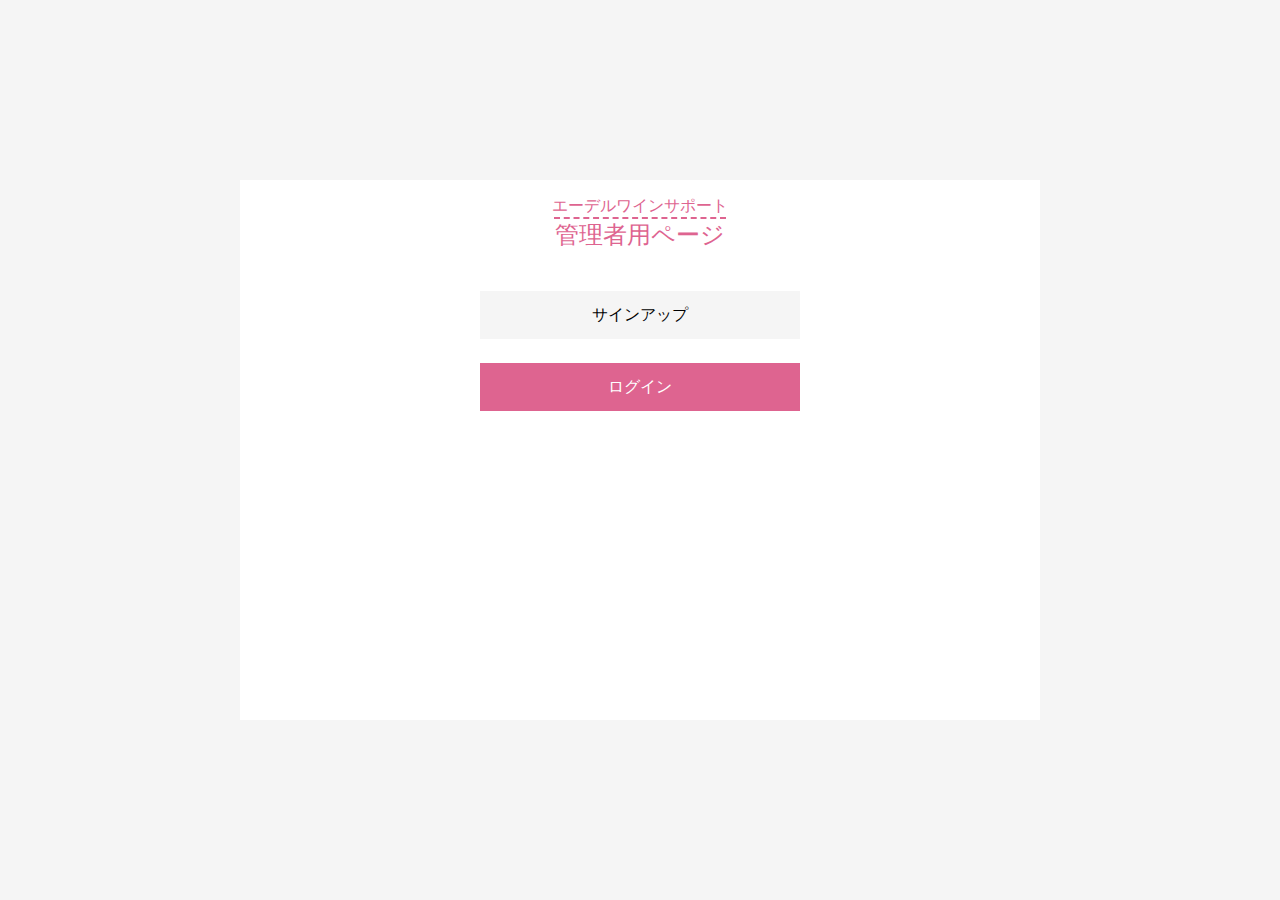
<file: adminhtml/admin_home.html>
<!-- php -->






<!-- html -->
<!DOCTYPE html>
<html lang="en">
<head>
    <meta charset="UTF-8">
    <meta name="viewport" content="width=device-width, initial-scale=1.0">
    <link rel="stylesheet" href="../adminCss/admin_home.css">
    <title>開発者</title>
</head>
<body class="bg_gray">
    <div class="content_center">
        <div class="m-2">
            <p class="size_16" >エーデルワインサポート</p>
            <p class="top_border size_24">管理者用ページ</p>
        </div>

        <div class="signUp">
            <a href="./admin_signup.html">サインアップ</a>
        </div>
        <div class="signIn">
            <a href="./admin_login.html">ログイン</a>
        </div>
    </div>
</body>
</html>
</file>
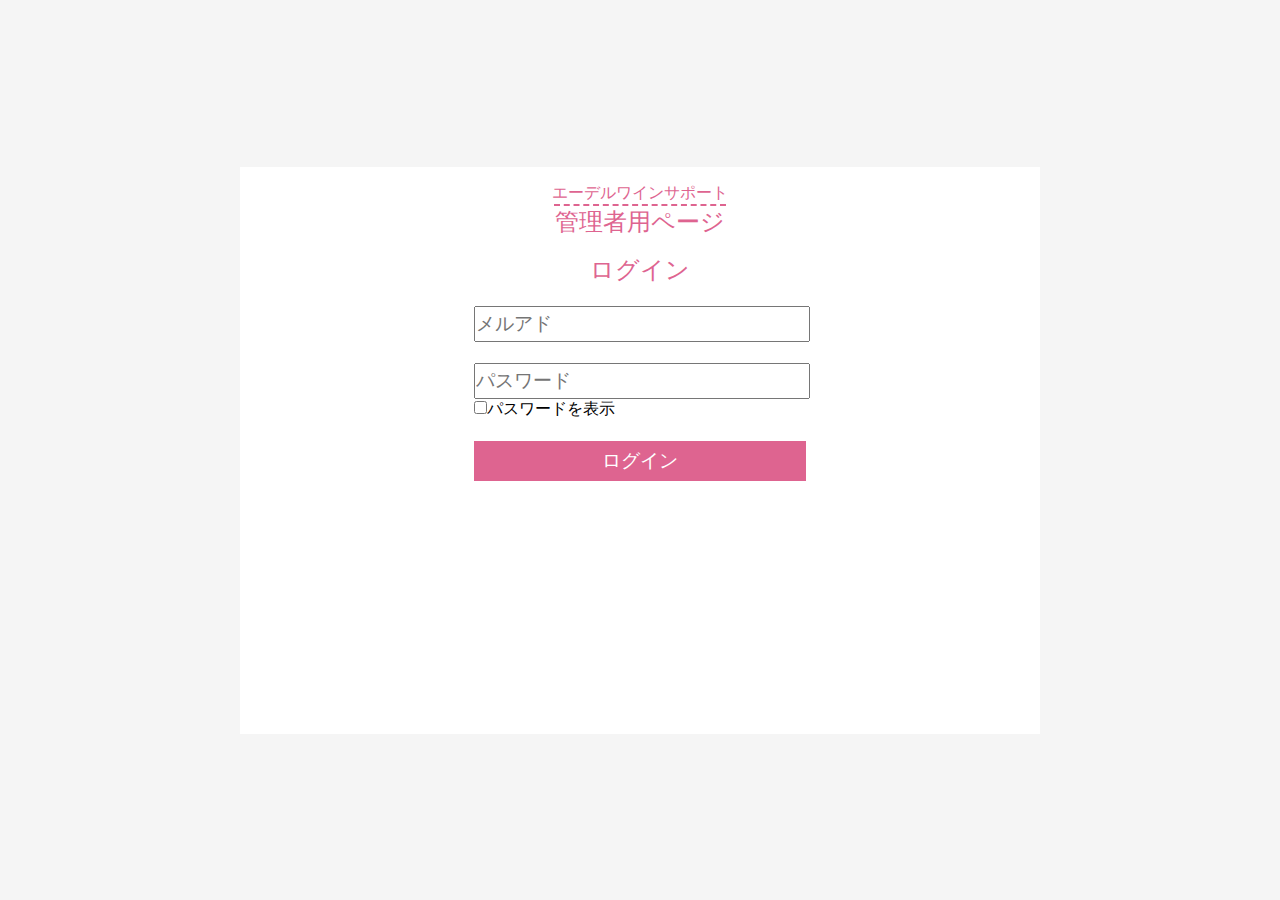
<file: adminhtml/admin_login.html>
<!DOCTYPE html>
<html lang="en">

<head>
    <meta charset="UTF-8">
    <meta name="viewport" content="width=device-width, initial-scale=1.0">
    <link rel="stylesheet" href="../adminCss/admin_login.css">
    <title>Document</title>
</head>

<body class="bg_gray">
    <div class="content_center">
        <div class="m-2">
            <p class="size_16 pink">エーデルワインサポート</p>
            <p class="top_border size_24">管理者用ページ</p>
            <p class="size_24 m-2">ログイン</p>
        </div>
        <form action="" method="post">
            <div>
                <input class="input" type="email" name="mail" placeholder="メルアド">
            </div>
            <div>
                <input class="input" type="password" name="pass" placeholder="パスワード">
            </div>
            <div class="size_16 text-left">
                <input type="checkbox" name="display" id="">パスワードを表示
            </div>

            <button type="submit">ログイン</button>
            
        </form>
    </div>
</body>

</html>
</file>
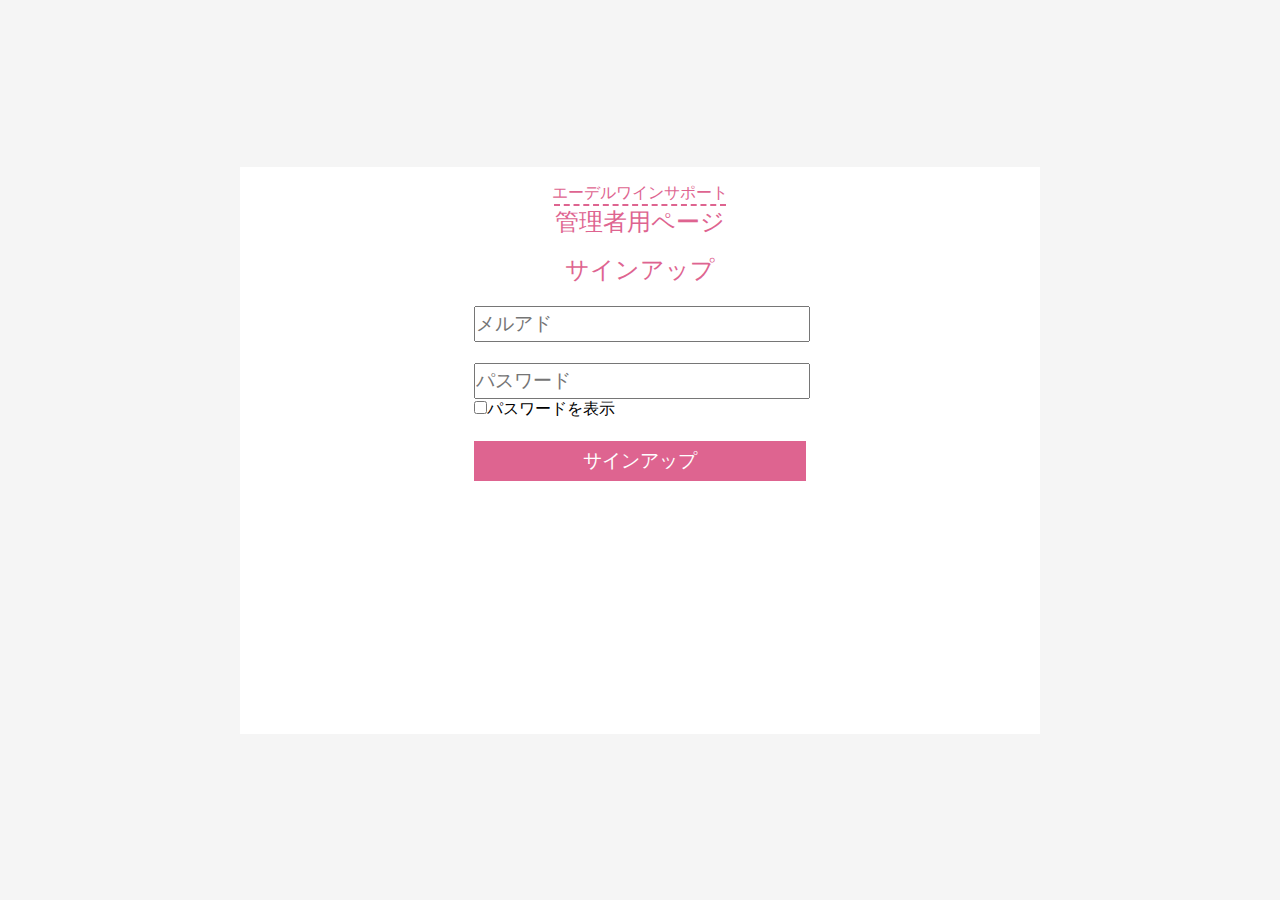
<file: adminhtml/admin_signup.html>
<!DOCTYPE html>
<html lang="en">
<head>
    <meta charset="UTF-8">
    <meta name="viewport" content="width=device-width, initial-scale=1.0">
    <link rel="stylesheet" href="../adminCss/admin_signup.css">
    <title>Document</title>
</head>
<body class="bg_gray">
    <div class="content_center">
        <div class="m-2">
            <p class="size_16 pink">エーデルワインサポート</p>
            <p class="top_border size_24">管理者用ページ</p>
            <p class="size_24 m-2">サインアップ</p>
        </div>
        <form action="" method="post">
            <div>
                <input class="input" type="email" name="mail" placeholder="メルアド">
            </div>
            <div>
                <input class="input" type="password" name="pass" placeholder="パスワード">
            </div>
            <div class="size_16 text-left">
                <input type="checkbox" name="display" id="">パスワードを表示
            </div>

            <button type="submit">サインアップ</button>
            
        </form>
    </div>
</body>
</html>
</file>
<file: adminCss/admin_home.css>
*{
    margin: 0;
    padding: 0;
}

.bg_gray{
    background-color: #F5F5F5;
    display: flex;
    width: 100%;
    height: 100vh;
    justify-content: center;
    align-items: center;
}

.bg_gray>.content_center{
    /* margin: auto; */
    width: 62.5%;
    height: 60vh;
    background-color: white;
    text-align: center;
}

.m-2{
    margin-top: 2%;
}

.size_16{
    font-size: 1rem;
    font-weight: normal;
    color: #DE6490;
}

.size_24{
    font-size: 1.5rem;
    font-weight: 100;
    color: #DE6490;
}

.top_border{
    margin: 0 auto;
    border-top:2px dashed #DE6490;
    width: 21.5%;
}


.signUp{
    margin-top: 5%;
    width: 20rem;
    height: 3rem;
    margin-right: auto;
    margin-left: auto;
    background-color: #F5F5F5;
    /* display: flex;
    justify-content: center;
    align-items: center; */
}

.signUp>a{
    width: 100%;
    height: 100%;
}

.signUp a{
    color: black;
    text-decoration: none;
    display: flex;
    justify-content: center;
    align-items: center;
}

.signIn{
    margin-top: 3%;
    width: 20rem;
    height: 3rem;
    margin-right: auto;
    margin-left: auto;
    background-color: #DE6490;
    /* display: flex;
    justify-content: center;
    align-items: center; */
}

.signIn>a{
    width: 100%;
    height: 100%;
}

.signIn a{
    color: white;
    text-decoration: none;
    /* margin: auto 0; */
    display: flex;
    justify-content: center;
    align-items: center;
}
</file>
<file: adminCss/admin_login.css>
*{
    margin: 0;
    padding: 0;
}

.bg_gray{
    background-color: #F5F5F5;
    display: flex;
    width: 100%;
    height: 100vh;
    justify-content: center;
    align-items: center;
}

.bg_gray>.content_center{
    /* margin: auto; */
    width: 62.5%;
    height: 63vh;
    background-color: white;
    text-align: center;
}

.m-2{
    margin-top: 2%;
}

.size_16{
    font-size: 1rem;
    font-weight: normal;
}

.pink{
    color: #DE6490;
}

.black{
    color: black;
}

.size_24{
    font-size: 1.5rem;
    font-weight: 100;
    color: #DE6490;
}

.top_border{
    margin: 0 auto;
    border-top:2px dashed #DE6490;
    width: 21.5%;
}

form{
    width: 26vw;
    margin: 0 auto;
}

.input{
    width: 100%;
    height: 2rem;
    margin-top: 1.3rem;
    font-size: 1.2rem;
}

.text-left{
    text-align: left;
}

button{
    width: 100%;
    height: 2.5rem;
    margin-top: 1.3rem;
    font-size: 1.2rem;
    background-color: #DE6490;
    color: white;
    border: none;;
}

button:hover{
    cursor: pointer
}
</file>
<file: adminCss/admin_signup.css>
*{
    margin: 0;
    padding: 0;
}

.bg_gray{
    background-color: #F5F5F5;
    display: flex;
    width: 100%;
    height: 100vh;
    justify-content: center;
    align-items: center;
}

.bg_gray>.content_center{
    /* margin: auto; */
    width: 62.5%;
    height: 63vh;
    background-color: white;
    text-align: center;
}

.m-2{
    margin-top: 2%;
}

.size_16{
    font-size: 1rem;
    font-weight: normal;
}

.pink{
    color: #DE6490;
}

.black{
    color: black;
}

.size_24{
    font-size: 1.5rem;
    font-weight: 100;
    color: #DE6490;
}

.top_border{
    margin: 0 auto;
    border-top:2px dashed #DE6490;
    width: 21.5%;
}

form{
    width: 26vw;
    margin: 0 auto;
}

.input{
    width: 100%;
    height: 2rem;
    margin-top: 1.3rem;
    font-size: 1.2rem;
}

.text-left{
    text-align: left;
}

button{
    width: 100%;
    height: 2.5rem;
    margin-top: 1.3rem;
    font-size: 1.2rem;
    background-color: #DE6490;
    color: white;
    border: none;;
}

button:hover{
    cursor: pointer
}
</file>
